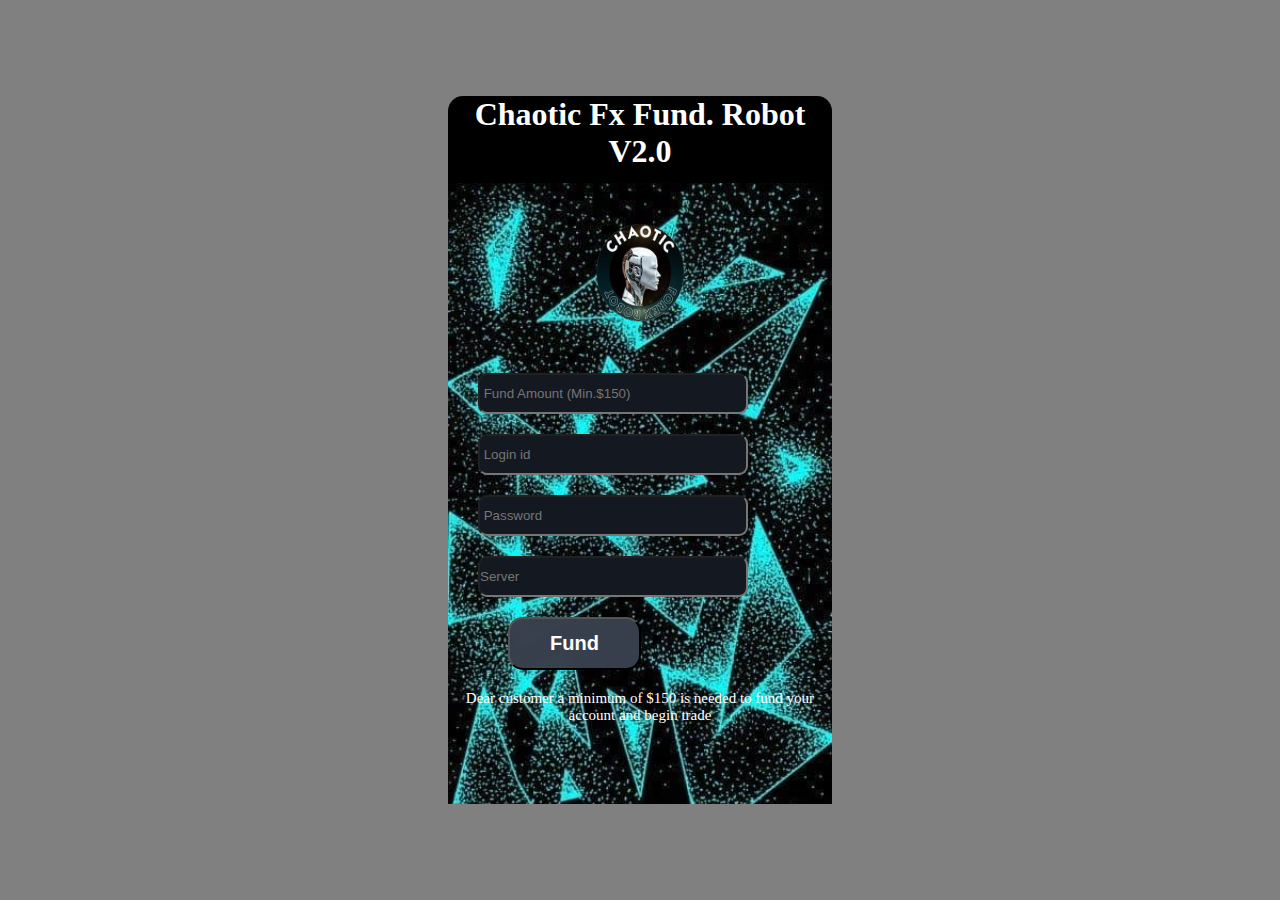
<file: index.html>
<html lang="en">

<head>
    <meta charset="UTF-8">
    <meta name="viewport" content="width=device-width, initial-scale=1.0">
    <title>Document</title>
    <link rel="stylesheet" href="styles.css">
</head>

<body>




    <div class="container">


        <div class="header">
            <h1  style=" color: white;">
                Chaotic Fx Fund. Robot V2.0
            </h1>
        </div>

        <div class="container_details">

            <div class="image"> <img src="WhatsApp Image 2024-02-06 at 09.18.43_5d37ae30.png" alt=""
                    style="height: 100px; width: 90px;"></div>

            <div class="input_container">
                <form action="loading.html">
                    <div><input type="text" id="dropdowninput" placeholder=" Fund Amount (Min.$150) " list="options"
                            style="width:270px ;">


                    </div>
                    <div> <input type="text" placeholder=" Login id" required></div>
                    <div><input type="password" placeholder=" Password" required></div>
                    <div><input id="dropdowninput" type="text" list="broker" placeholder="Server">

                        <datalist id="broker">
                            <option value="Exness">
                            <option value=" Mt4">
                            <option value=" Deriv">
                        </datalist>

                    </div>

                    <div><a href="loading.html"> <button class=" btn"> Fund</button></a></div>
                </form>
       <p style="text-align: center; color: white; font-size: 15px;"> Dear customer a minimum of $150 is needed to fund your account and begin trade </p>
                
            </div>

        </div>






    </div>

</body>

</html>
</file>
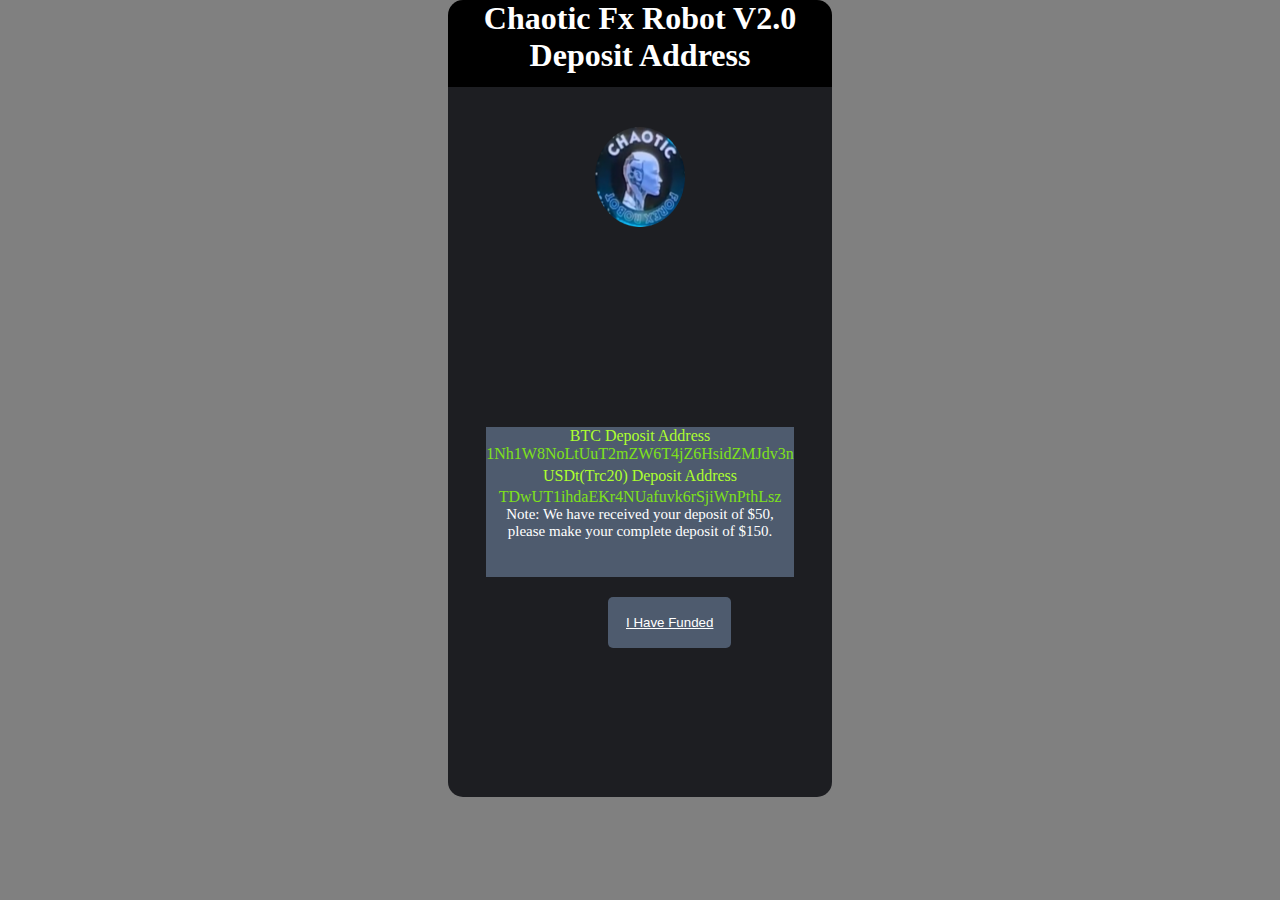
<file: loading.html>
<html lang="en">

<head>
    <meta charset="UTF-8">
    <meta name="viewport" content="width=device-width, initial-scale=1.0">
    <title>Document</title>
    <link rel="stylesheet" href="loading.css">
</head>

<body>

    <div class="container">
        <div class="header">
            <h1  style=" color: white;">
                Chaotic Fx Robot V2.0 Deposit Address
            </h1>
        </div>
        <div class="container_details">
            <div class="image"> <img src="Chaotic forex logo.png" alt="" style="height: 100px; width: 90px;"></div>
            <div class="addressCon">
        <div class="btc"> BTC Deposit Address</div> 
        <div class="address" >1Nh1W8NoLtUuT2mZW6T4jZ6HsidZMJdv3n </div>
        <div class="usdt">USDt(Trc20) Deposit Address</div>
        <div class="address">TDwUT1ihdaEKr4NUafuvk6rSjiWnPthLsz</div>
<!-- <!--         <div class="note">Note: i am not on tiktok,facebook and twitter. Please copy the right address properly before making any deposit. -->
      <div style="text-align: center; color: white; font-size: 15px;">Note: We have received your deposit of $50,<br> please make your complete deposit of $150. 
           </div>
              
        </div>
            
    </div>
        <button type="submit"><a href="processing.html">I have funded</a></button>
     </div>
  
   
</body>

</html>
</file>
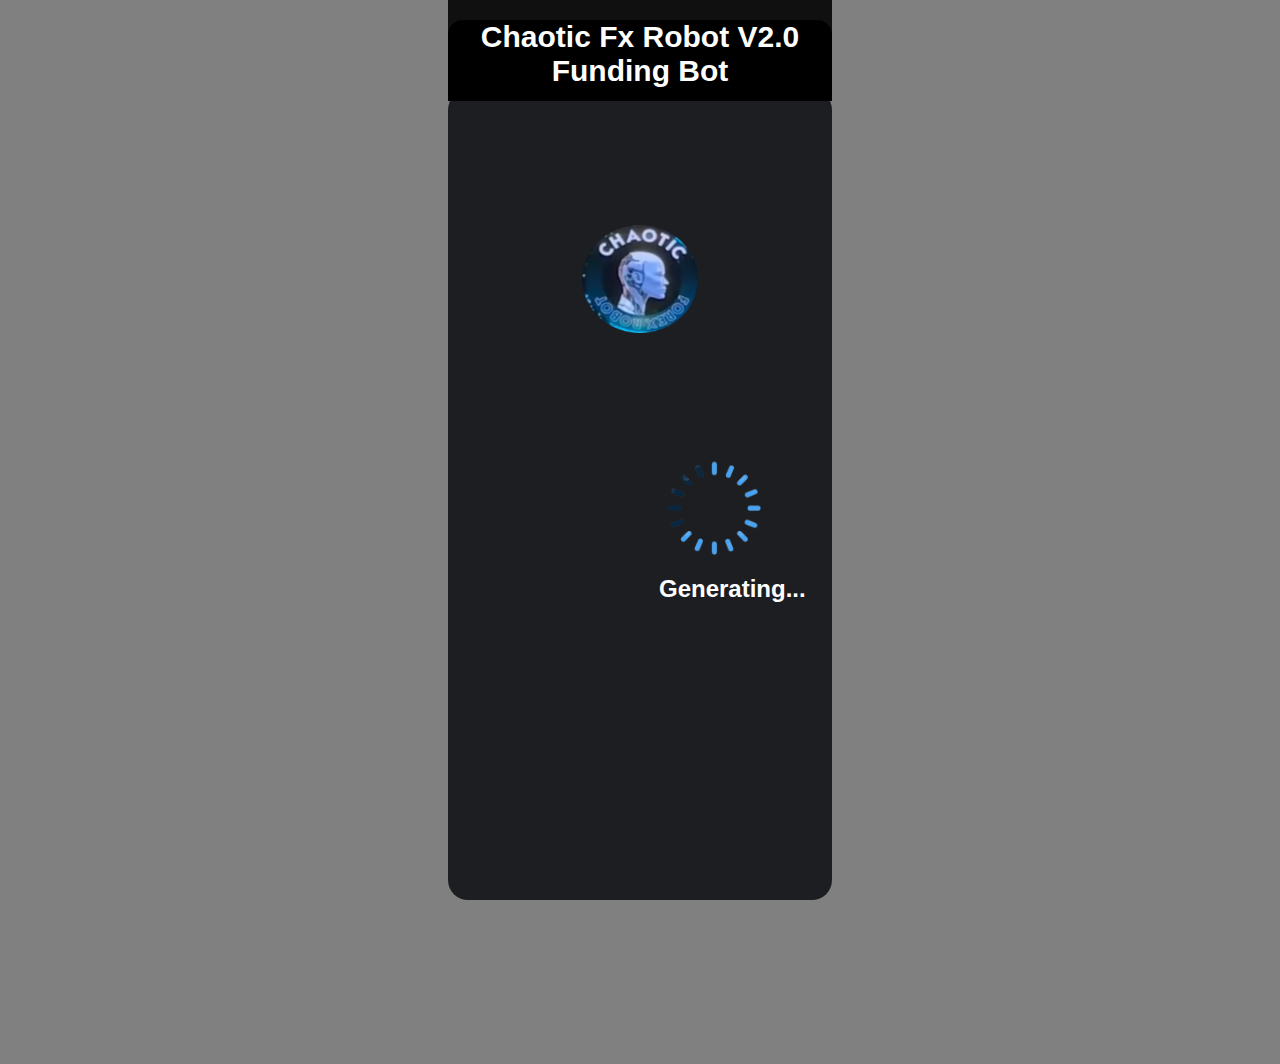
<file: processing.html>
<!DOCTYPE html>
<html lang="en">
<head>
    <meta charset="UTF-8">
    <meta name="viewport" content="width=device-width, initial-scale=1.0">
    <link rel="stylesheet" href="processing.css">
    <title>Document</title>
</head>
<body>
    <header>
    <div class="container3">
        <div class="bott">
            <h2 style=" color: white;">Chaotic Fx robot v2.0 funding bot
            </h2>
        </div>
    </div>
</header>
<div class="container2_detailss">
    <div class="imagess">
        <img src="Chaotic forex logo.png" alt="">
    </div>
</div>
<div id="container3_detail">
<div class="imagee">
    <img src="circle.png" alt="">

<div class="notess">
    <h4>Generating...</h4>
</div>
    </div>
</div>
</body>
</html>
</file>
<file: styles.css>
* {
    padding: 0;
    margin: 0;
    box-sizing: border-box;
}


body {
    height: auto;
    width: 100%;
    background-color: grey;
    display: flex;
    justify-content: center;
    align-items: center;

}

.container {
    height: auto;
    width: 30%;
    border-top-right-radius: 5px;
    border-top-left-radius: 5px;
}

@media screen and (max-width:768px) {

    body {
        justify-content: center;
        align-items: center;
        background-color: grey;
    }

    .container {
        width: auto;
    }


    .input_container div input {
        padding: 9px 0px;
        background-color: #294571;
        width: 299px;
        border-radius: 5px;
        margin-right: 40px;
    }


}





.header {
    width: 100%;
    background-color: black;
    padding-bottom: 13px;
    border-top-right-radius: 15px;
    border-top-left-radius: 15px;
}

.header h1 {
    text-align: center;
    color: green;
}

.container_details {
    background-color: brown;
    padding-bottom: 80px;
    width: auto;
    background-image: url(background.jpg);
    background-repeat: no-repeat;
    background-size: cover;
    display: flex;
    flex-direction: column;


}

.image {
    margin-top: 40px;
    display: flex;
    justify-content: center;
}

.input_container {

    height: auto;
    width: 100%;
    margin-top: 50px;

}

.input_container div {
    /* margin-left: 30px; */
    padding-bottom: 20px;
    padding-left: 30px;
    width: auto;
}

.input_container div input {
    padding: 11px 0px;
    background-color: #141921;
    width: 270px;
    border-radius: 9px;
}

.btn {
    margin-left: 30px;
    padding: 13px 40px;
    background-color: #383f4dfd;
    border-radius: 15px;
    color: white;
    font-size: 20px;
    font-weight: bold;
}
</file>
<file: loading.css>
* {
    padding: 0;
    margin: 0;
    box-sizing: border-box;
}


body {
    height: auto;
    width: 100%;
    background-color: grey;
    display: flex;
    justify-content: center;
    /* align-items: center; */

}

.container {
    height: 400px;
    width: 30%;
    border-top-right-radius: 5px;
    border-top-left-radius: 5px;
}

@media screen and (max-width:768px) {

    body {
        justify-content: center;
        /* align-items: center; */
        background-color: grey;
    }

    .container {
        width: auto;
    }

}


.header {
    width: 100%;
    background-color: black;
    padding-bottom: 13px;
    border-top-right-radius: 15px;
    border-top-left-radius: 15px;
}

.header h1 {
    text-align: center;
    color: green;
}

.container_details {
    background-color: #1D1E22;
    padding-bottom: 420px;
    width: auto;
  
    background-repeat: no-repeat;
    background-size: cover;
    display: flex;
    flex-direction: column;
    border-bottom-right-radius: 15px;
    border-bottom-left-radius: 15px;
    font: white;

}

    .image {
        margin-top: 40px;
        display: flex;
        justify-content: center;
    }

    .input_container {
        height: auto;
        width: 100%;
        margin-top: 50px;
        font: white;

    }

    .input_container div {
        margin-left: 30px;
        padding-bottom: 20px;
        width: auto;
        font: white;
    }

    .input_container div input {
        padding: 9px 0px;
        background-color: #294571;
        width: 300px;
        border-radius: 5px;
    }

    .usdt{
        color: greenyellow;
        position: relative;
        line-height: 25px;
    }

    .btc {
        color: greenyellow;
    }

    .address{
        color: rgb(126, 226, 26);

    }

    .addressCon {
        background-color: #4E5B6E;
        width: fit-content;
        height: 150px;
        color: white;
        margin: auto;
        position: relative;
        top: 200px;
        text-align: center;
       
    }

    .note{
        color:#fff;
        font-size: 16px;
        line-height: 150%;
    }

    button {
        padding: 18px;
        margin-left: 160px;
        text-transform: capitalize;
        border: none;
        border-radius: 5px;
        background-color: #4E5B6E;
       color: #fff;
        cursor: pointer; 
        bottom: 200px;
        position: relative;
      }
      
    a{
        color: #fff;
    }
</file>
<file: processing.css>
* {
    padding: 0;
    margin: 0;
    box-sizing: border-box;
    
}

body {
    height: auto;
    width: 100%;
    background-color: grey;

}

header{
    height: 10vh;
    width: 30%;
    background-color: rgb(16, 16, 16);
    display: flex;
    justify-content: center;
    align-items: center;
    margin: 0 auto;
}

.container3 {
    height: auto;
    border-top-right-radius: 5px;
    border-top-left-radius: 5px;

}

@media screen and (max-width:768px) {

    body {
        justify-content: center;
        /* align-items: center; */
        background-color: grey;
    }

    .container {
        width: auto;
    }

}

.bott {
    background-color: black;
    padding-bottom: 13px;
    border-top-right-radius: 15px;
    border-top-left-radius: 15px;
}

.bott h2 {
    text-align: center;
    color: green;
    text-transform: capitalize;
    font-family: sans-serif;
    font-weight: bolder;
    margin-top: 30px;
    font-size: 30px;
}

.container2_detailss{
height: 90vh;
width: 30%;
display: flex;
background-color: #1D1E22;
flex-direction: column;
justify-content: center;
align-items: center;
margin: 0 auto;
border-radius: 20px;
}

.imagess {
    margin-bottom: 180px;
    display: flex;
    justify-content: center;
}

.imagess img{
    height: 30%;
    width: 100%;
}

#container3_detail{
display: flex;
flex-direction: column;
justify-content: center;
align-items: center;
margin-left: 590px;
 bottom: 450px;
 position: relative;
}

.imagee {
height: 60%;
width: 80%;
}

.imagee img{
    height: 20%;
    width: 20%;
}

.notess{
    font-size: 24px;
    font-family: sans-serif;
    color: white;
    text-transform: capitalize;
   margin-right: 590px;
   line-height: 50px;
}
</file>
